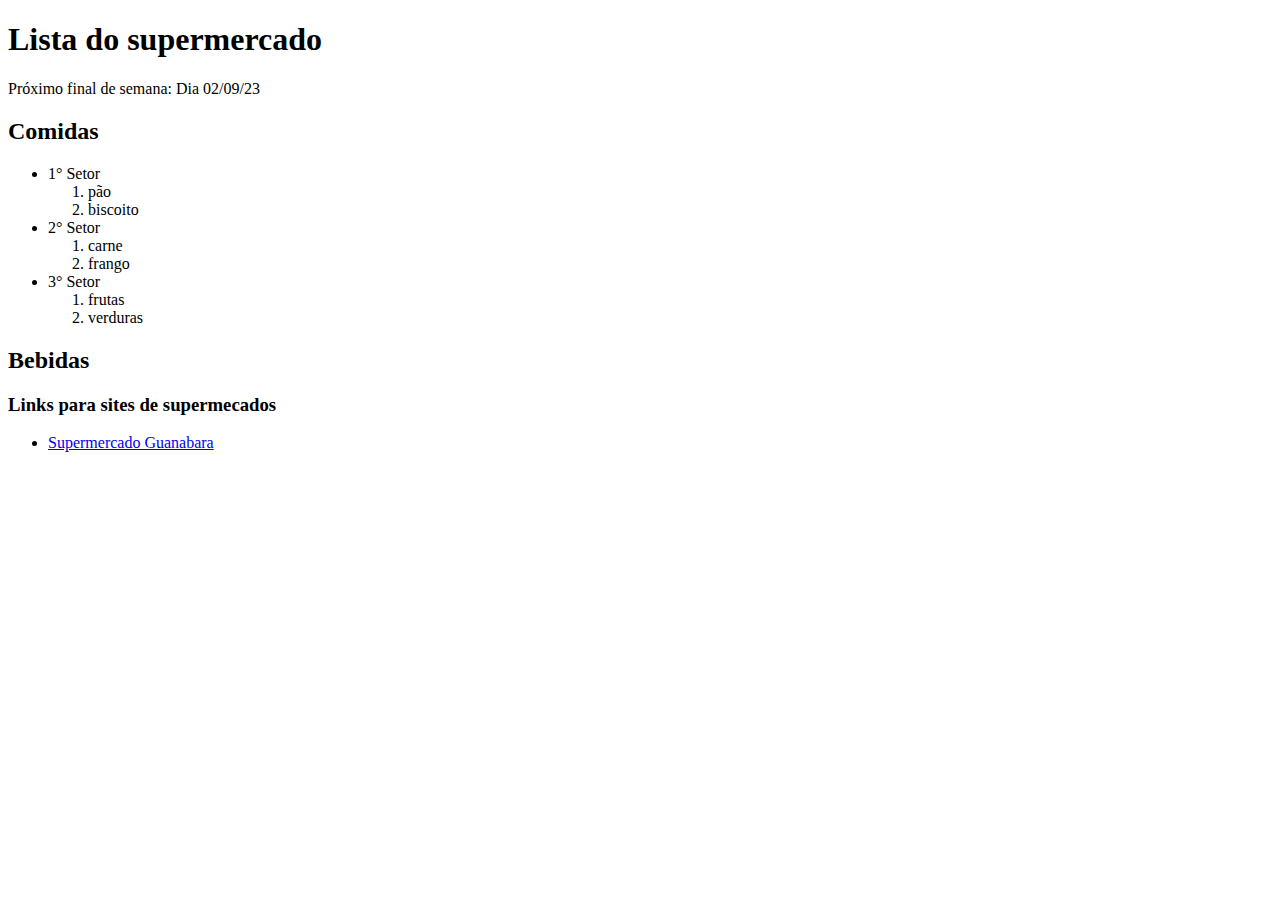
<file: Des-web/aula2/index.html>
<!DOCTYPE html>
<html lang="pt-br">
<head>
    <meta charset="UTF-8">
    <meta http-equiv="X-UA-Compatible" content="IE=edge">
    <meta name="viewport" content="width=device-width, initial-scale=1.0">
    <title>Segunda Atividade</title>        <!-- comentarios -->
</head>
<body>
    <h1>Lista do supermercado</h1>

    <p>Próximo final de semana: <span>Dia 02/09/23</span></p>

    <main>
        <div>
            <h2>Comidas</h2>
            
            <ul>
                <li>1° Setor
                    <ol>
                        <li>pão</li>
                        <li>biscoito</li>
                    </ol>
                </li>
                <li>2° Setor
                    <ol>
                        <li>carne</li>
                        <li>frango</li>
                    </ol>
                </li>
                <li>3° Setor
                    <ol>
                        <li>frutas</li>
                        <li>verduras</li>
                    </ol>
                </li>
            </ul>
        </div>

        <div>
            <h2>Bebidas</h2>
        </div>
        
    </main>

    <h3>Links para sites de supermecados</h3>
    <menu>
        <li>
            <a href="https://www.supermercadosguanabara.com.br/" target="_blank">Supermercado Guanabara</a>
        </li>
    </menu>

</body>
</html>
</file>
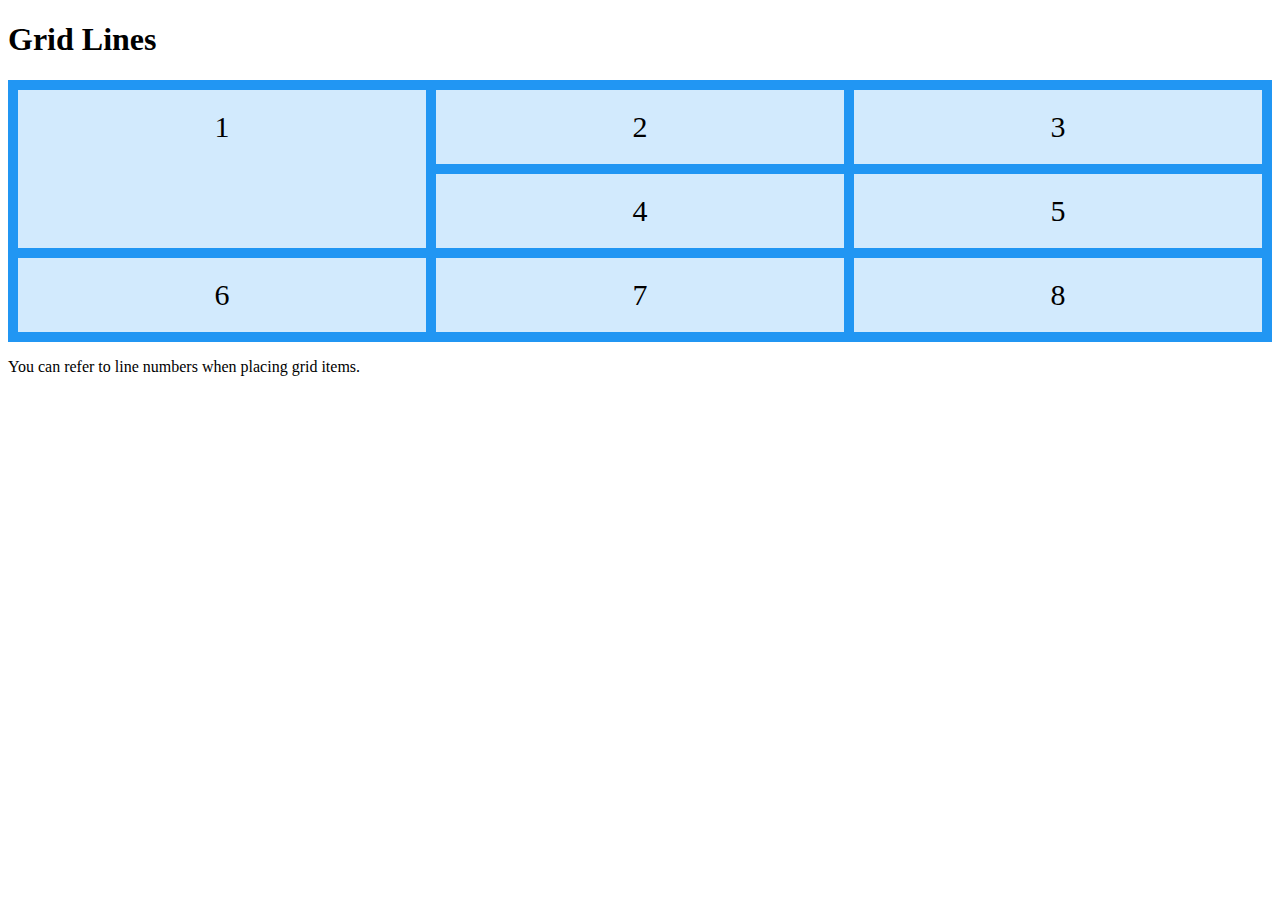
<file: Des-web/dese_web/index.html>
<!DOCTYPE html>
<html lang="pt-br">
<head>
    <meta charset="UTF-8">
    <meta http-equiv="X-UA-Compatible" content="IE=edge">
    <meta name="viewport" content="width=device-width, initial-scale=1.0">
    <link rel="stylesheet" href="style.css">
    <title>Document</title>
</head>
<body>

<h1>Grid Lines</h1>

<div class="grid-container">
  <div class="item1">1</div>
  <div class="item2">2</div>
  <div class="item3">3</div>  
  <div class="item4">4</div>
  <div class="item5">5</div>
  <div class="item6">6</div>
  <div class="item7">7</div>
  <div class="item8">8</div>  
</div>

<p>You can refer to line numbers when placing grid items.</p>

</body>
</html>
</file>
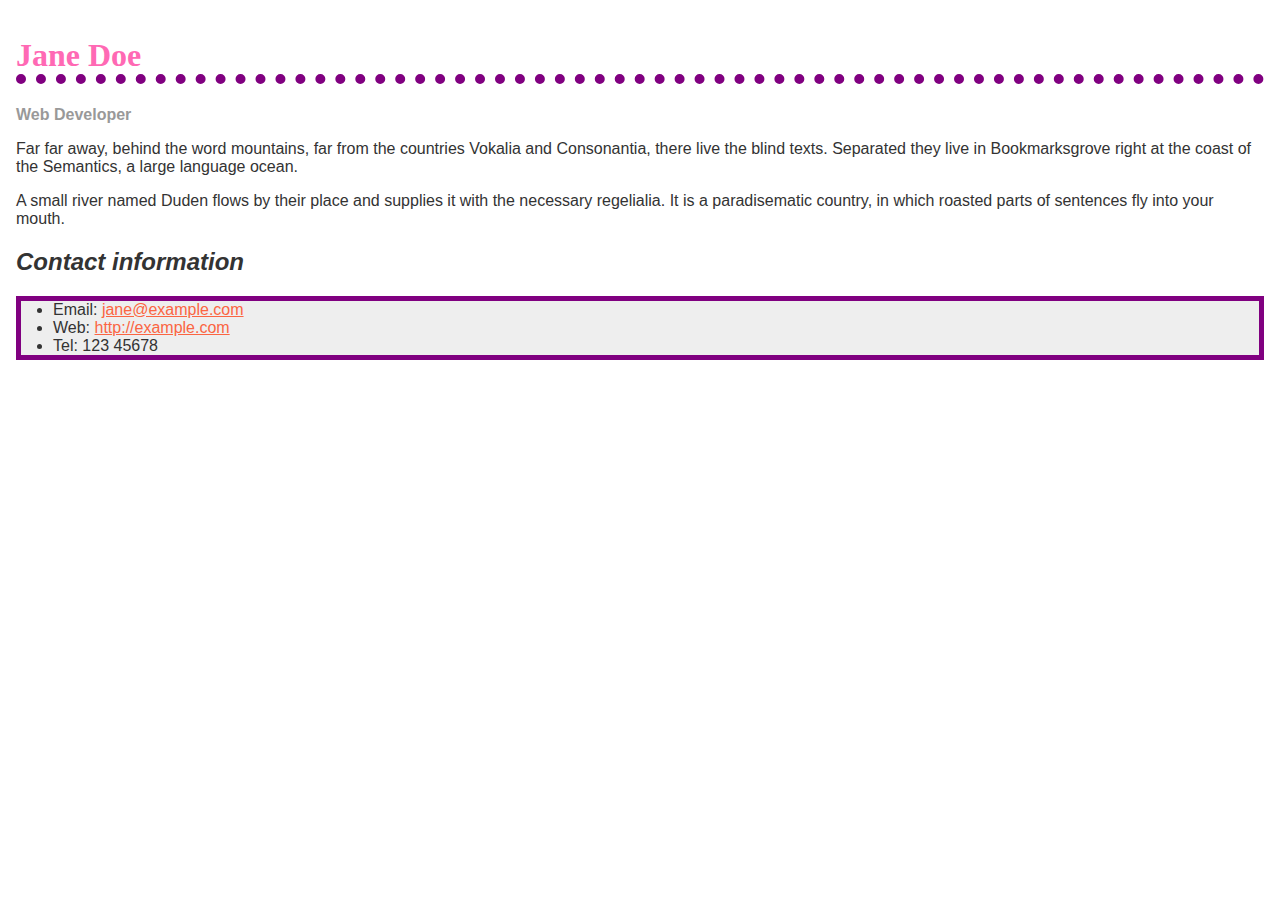
<file: Des-web/exemplo2/index.html>
<!DOCTYPE html>
<html lang="en">

  <head>
    <meta charset="utf-8" />
    <meta name="viewport" content="width=device-width" />
    <title>Formatting a biography</title>
    <link href="estilo.css"     rel="stylesheet">
  </head>

  <body>

    <h1>Jane Doe</h1>
    <div class="job-title">Web Developer</div>
    <p>Far far away, behind the word mountains, far from the countries Vokalia and Consonantia, there live the blind texts. Separated they live in Bookmarksgrove right at the coast of the Semantics, a large language ocean.</p>

    <p>A small river named Duden flows by their place and supplies it with the necessary regelialia. It is a paradisematic country, in which roasted parts of sentences fly into your mouth.
    </p>

    <h2>Contact information</h2>
    <ul>
      <li>Email:
        <a href="mailto:jane@example.com">jane@example.com</a>
      </li>
      <li>Web:
        <a href="http://example.com">http://example.com</a>
      </li>
      <li>Tel: 123 45678</li>
    </ul>

  </body>

</html>
</file>
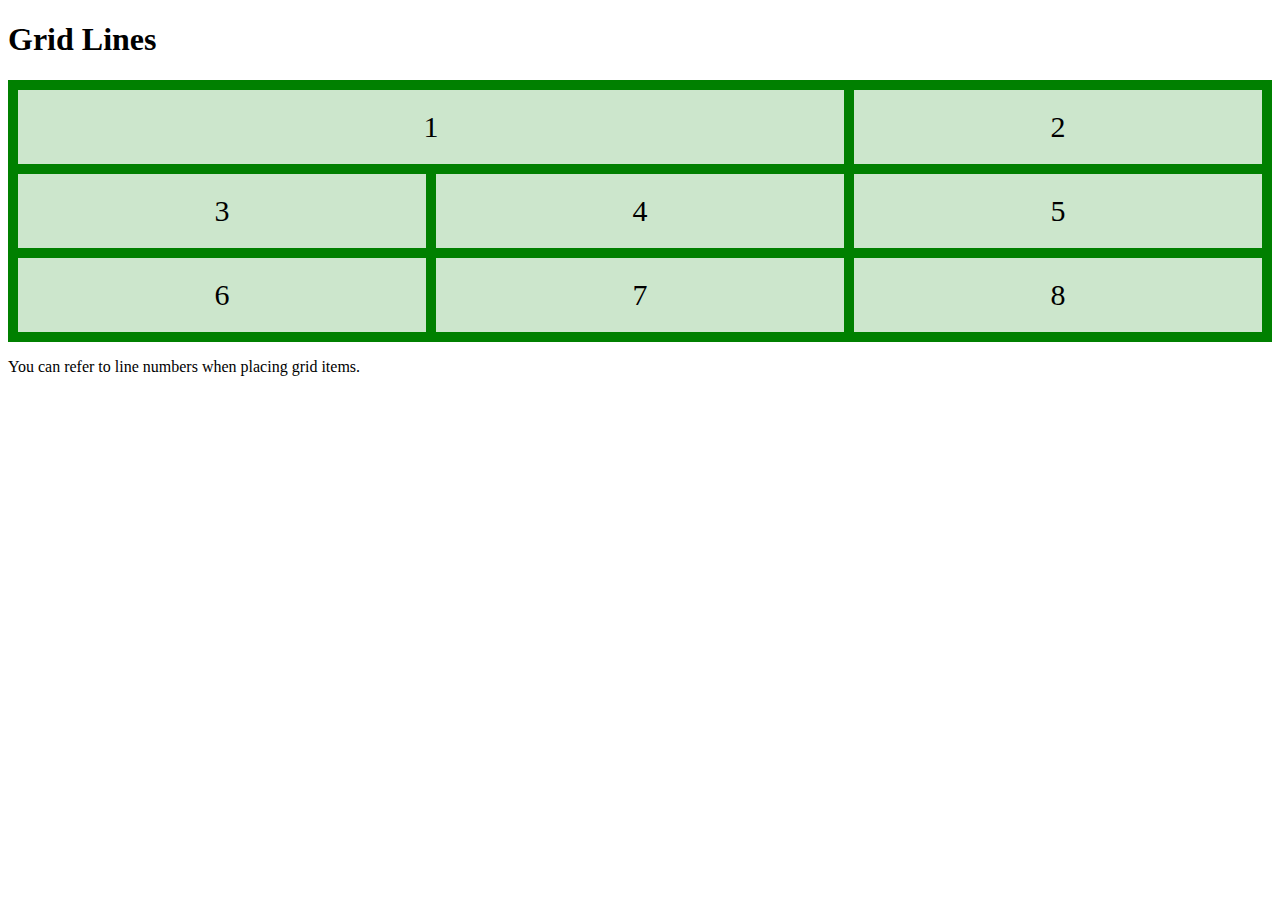
<file: Des-web/Grid/index.html>
<!DOCTYPE html>
<html>
    <head>
        <meta chatset="utf-8"/>
        <meta http-equiv="X-UA-Compatible" content="IE=edge">
        <meta name="viewport" content="width=device-width, initial-scale=1.0">
        <link href="style.css"  rel="stylesheet">
        <title>Grid</title>
    </head>
    <body>

    <h1>Grid Lines</h1>

    <div id="grid-container">
    <div id="item1">1</div>
    <div id="item2">2</div>
    <div id="item3">3</div>  
    <div id="item4">4</div>
    <div id="item5">5</div>
    <div id="item6">6</div>
    <div id="item7">7</div>
    <div id="item8">8</div>  
    </div>

    <p>You can refer to line numbers when placing grid items.</p>

    </body>

</html>
</file>
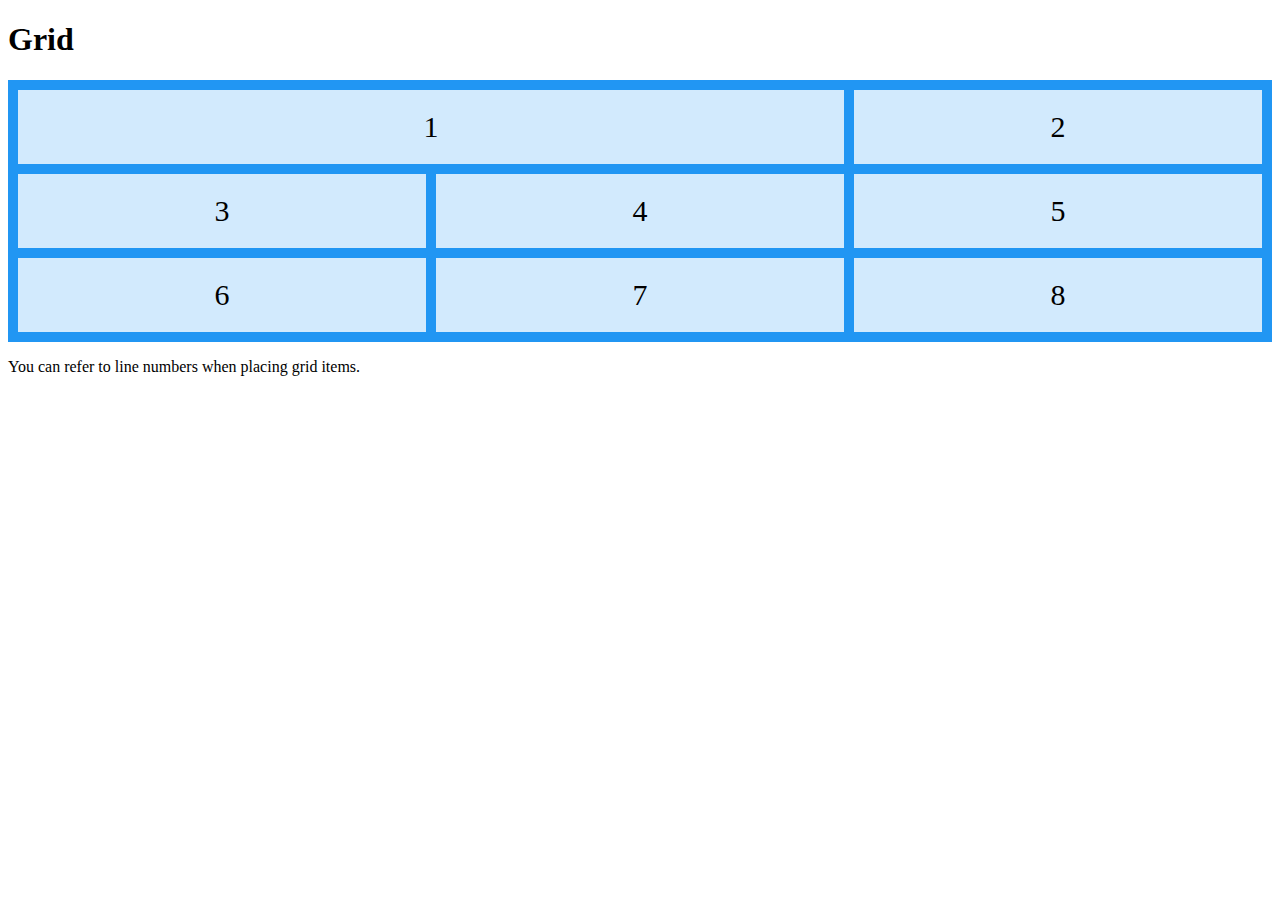
<file: Des-web/html+css/html.html>
<!DOCTYPE html>
<html lang="pt-br">
<head>
  <meta charset="UTF-8">
  <meta name="viewport" content="width=device-width, initial-scale=1.0">
  <title>Document</title>
<style>
.grid-container {
  display: grid;
  grid-template-columns: auto auto auto;
  gap: 10px;
  background-color: #2196F3;
  padding: 10px;
}

.grid-container > div {
  background-color: rgba(255, 255, 255, 0.8);
  text-align: center;
  padding: 20px 0;
  font-size: 30px;
}

.item1 {
  grid-column-start: 1;
  grid-column-end: 3;
}
</style>
</head>
<body>

<h1>Grid</h1>

<div class="grid-container">
  <div class="item1">1</div>
  <div class="item2">2</div>
  <div class="item3">3</div>  
  <div class="item4">4</div>
  <div class="item5">5</div>
  <div class="item6">6</div>
  <div class="item7">7</div>
  <div class="item8">8</div>  
</div>

<p>You can refer to line numbers when placing grid items.</p>

</body>
</html>
</file>
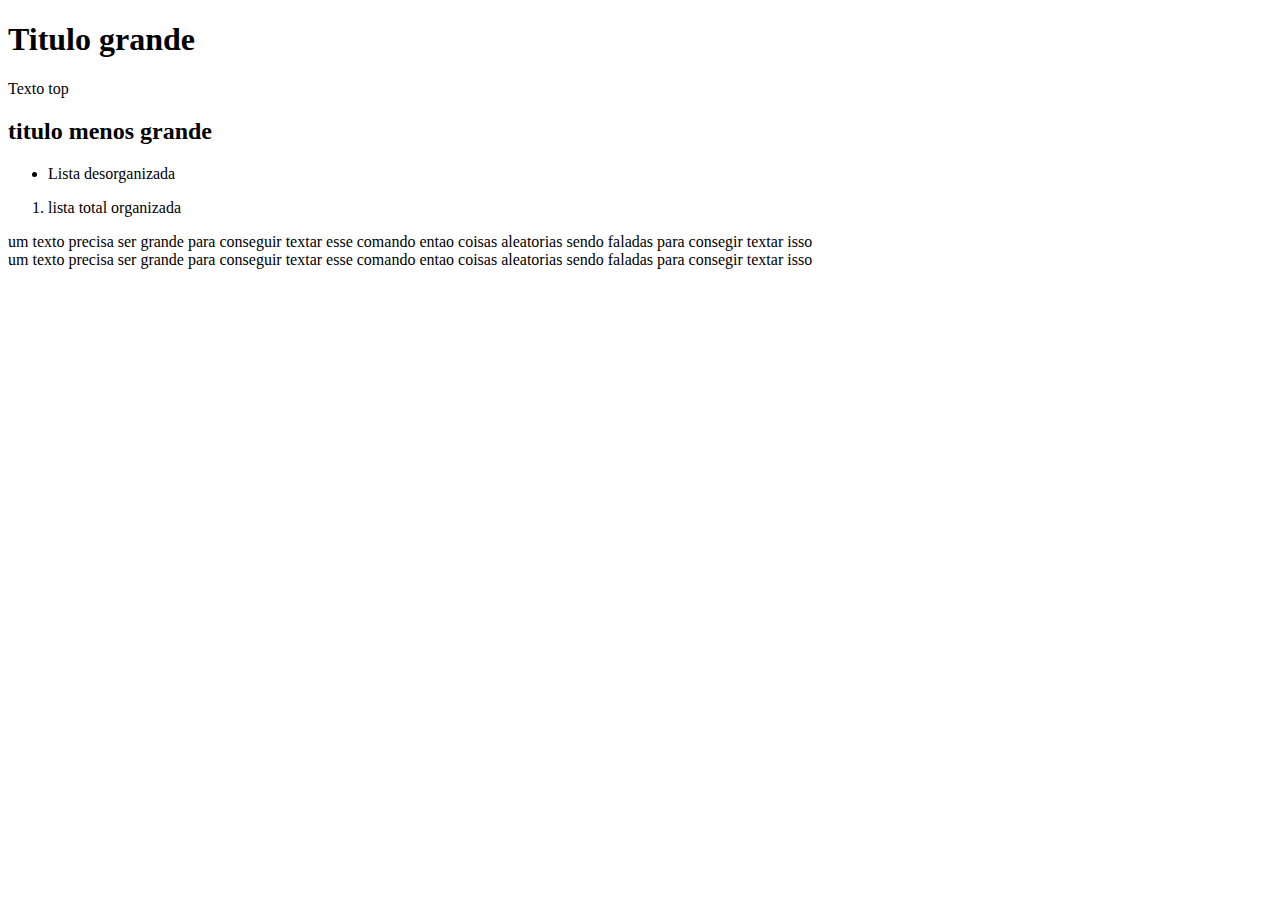
<file: Des-web/Trab_dw/main.html>
<!DOCTYPE html>
<html lang="pt-br">
<head> 
    <title>Essa pagina é boa </title>
    <meta charset="UTF-8">
    <meta author="Luigi Fernando">
</head>
<body>
    <h1>Titulo grande</h1>
    <p>Texto top</p>
    <h2> titulo menos grande</h2>
    <ul>
        <li>Lista desorganizada</li>
    </ul>
    <ol>
        <li>
            lista total organizada
        </li>
    
    </ol>
    <span> um texto precisa ser grande para conseguir textar esse comando entao coisas aleatorias sendo faladas para consegir textar isso</span>
    <div> um texto precisa ser grande para conseguir textar esse comando entao coisas aleatorias sendo faladas para consegir textar isso </div>
</body>
</file>
<file: Des-web/dese_web/style.css>
.grid-container {
    display: grid;
    grid-template-columns: auto;
    gap: 10px;
    background-color: #2196F3;
    padding: 10px;
}
  
.grid-container > div {
    background-color: rgba(255, 255, 255, 0.8);
    text-align: center;
    padding: 20px 0;
    font-size: 30px;
}
  
.item1 {
    grid-row: 1/3;
}

@media screen and (min-width:500px) {
    .grid-container{
        grid-template-columns: auto auto auto;
    }
}
</file>
<file: Des-web/exemplo2/estilo.css>
body {
    background-color: #fff;
    color: #333;
    font-family: Arial, Helvetica, sans-serif;
    padding: 1em;
    margin: 0;
  }

  h1 {
    color: hotpink;
    font-size: 2em;
    font-family: Georgia, 'Times New Roman', Times, serif;
    border-bottom: 10px dotted purple;
  }

  h2 {
    font-size: 1.5em;
    font-style: italic;
  }

  .job-title {
    color: #999999;
    font-weight: bold;
  }

  a:link,
  a:visited {
    color: #fb6542;
  }

  a:hover {
    text-decoration: none;
    color: green;
  }
  ul{
    background-color: #eeeeee;
    border: purple solid 5px;
    padding-left: 2em;
  }
</file>
<file: Des-web/Grid/style.css>
#grid-container {
    display: grid;
    grid-template-columns: auto;
    gap: 10px;
    background-color: #2196F3;
    padding: 10px;
}
  
#grid-container > div {
    background-color: rgba(255, 255, 255, 0.8);
    text-align: center;
    padding: 20px 0;
    font-size: 30px;
}
  
#item1 {
    /*grid-column-start: 1;
    grid-column-end: 3; */

    grid-column: 1/3;
}

@media screen and (min-width: 1080px){
    #grid-container{
        grid-template-columns: auto auto auto;
        background-color: green;
    }
}
</file>
